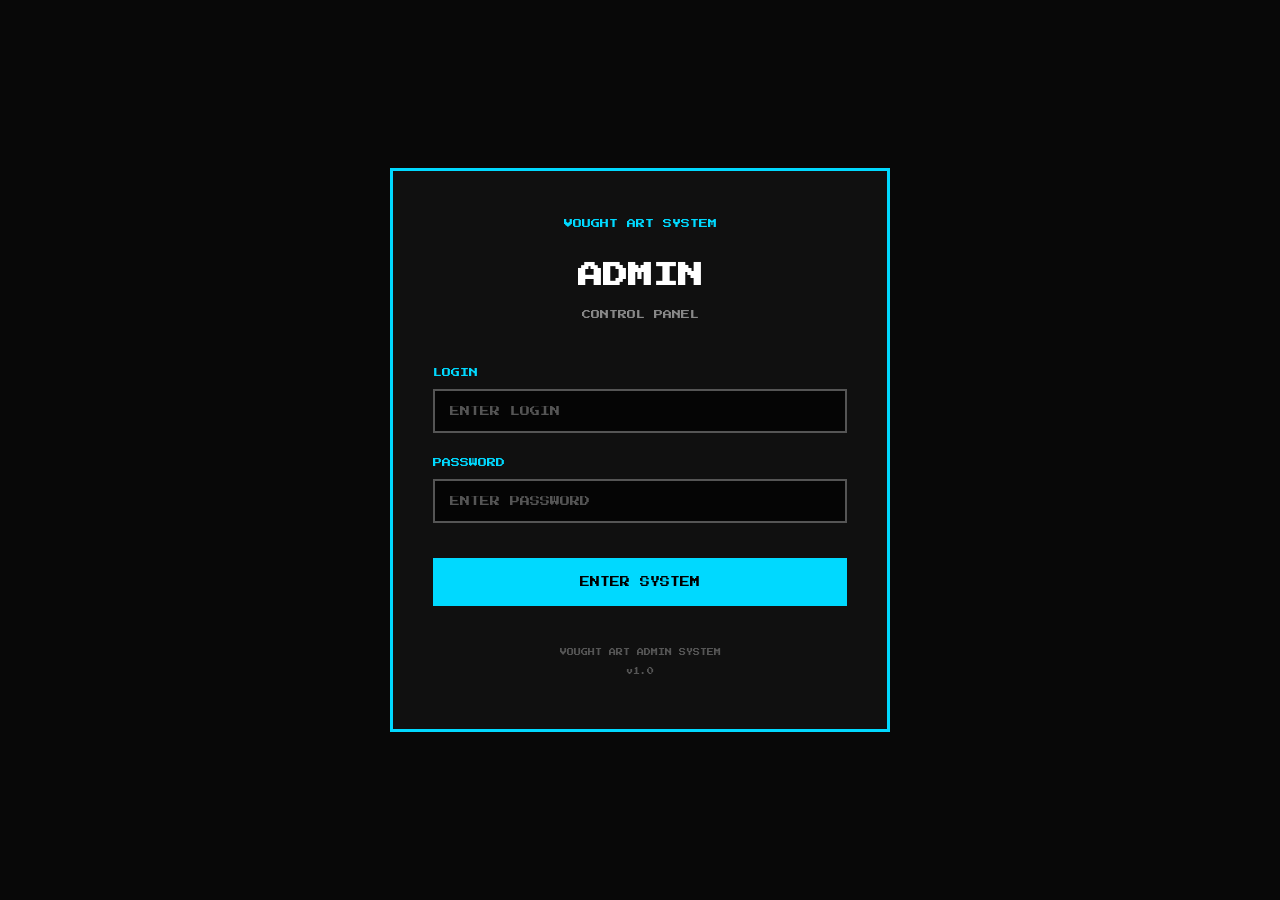
<file: admin/index.html>
<!DOCTYPE html>
<html lang="pt-BR">

<head>

    <meta charset="UTF-8">

    <meta
        name="viewport"
        content="width=device-width, initial-scale=1.0"
    >

    <title>VOUGHT ART • ADMIN</title>

    <!-- GOOGLE FONT -->

    <link
        rel="preconnect"
        href="https://fonts.googleapis.com"
    >

    <link
        rel="preconnect"
        href="https://fonts.gstatic.com"
        crossorigin
    >

    <link
        href="https://fonts.googleapis.com/css2?family=Press+Start+2P&display=swap"
        rel="stylesheet"
    >

    <!-- ADMIN CSS -->

    <link
        rel="stylesheet"
        href="style.css"
    >

</head>


<body>

    <div class="admin-layout">


        <!-- ==================================================
             SIDEBAR
        ================================================== -->

        <aside class="sidebar">

            <div class="sidebar-header">

                <p class="system-text">
                    VOUGHT ART
                </p>

                <h1>
                    ADMIN
                </h1>

            </div>


            <nav class="sidebar-nav">

                <button
                    class="nav-button active"
                    data-section="dashboard"
                >
                    DASHBOARD
                </button>

                <button
                    class="nav-button"
                    data-section="users"
                >
                    USUÁRIOS
                </button>

                <button
                    class="nav-button"
                    data-section="challenge"
                >
                    DESAFIO
                </button>

                <button
                    class="nav-button"
                    data-section="preview"
                >
                    PRÉVIA RANK
                </button>

                <button
                    class="nav-button"
                    data-section="admins"
                >
                    ADMINS
                </button>

            </nav>


            <div class="sidebar-footer">

                <button class="logout-button">
                    SAIR
                </button>

            </div>

        </aside>



        <!-- ==================================================
             MAIN CONTENT
        ================================================== -->

        <main class="admin-main">


            <!-- ==================================================
                 TOPBAR
            ================================================== -->

            <header class="topbar">

                <div class="topbar-title">

                    <p class="system-text">
                        VOUGHT ART SYSTEM
                    </p>

                    <h2>
                        CONTROL PANEL
                    </h2>

                </div>


                <div class="admin-user">

                    <span>
                        ADMIN
                    </span>

                </div>

            </header>



            <!-- ==================================================
                 DASHBOARD
            ================================================== -->

            <section
                class="admin-section active"
                id="section-dashboard"
            >

                <div class="section-header">

                    <h2>
                        DASHBOARD
                    </h2>

                    <p>
                        SYSTEM OVERVIEW
                    </p>

                </div>


                <!-- DASHBOARD CARDS -->

                <div class="dashboard-grid">

                    <div class="dashboard-card">

                        <span class="card-label">
                            USUÁRIOS
                        </span>

                        <strong id="dashboard-users">
                            0
                        </strong>

                    </div>


                    <div class="dashboard-card">

                        <span class="card-label">
                            RANK #1
                        </span>

                        <strong id="dashboard-top-player">
                            ---
                        </strong>

                    </div>


                    <div class="dashboard-card">

                        <span class="card-label">
                            XP TOTAL
                        </span>

                        <strong id="dashboard-total-xp">
                            0
                        </strong>

                    </div>


                    <div class="dashboard-card">

                        <span class="card-label">
                            DESAFIO
                        </span>

                        <strong id="dashboard-challenge">
                            ACTIVE
                        </strong>

                    </div>

                </div>


                <!-- SYSTEM STATUS -->

                <div class="dashboard-panel">

                    <h3>
                        SYSTEM STATUS
                    </h3>


                    <div class="status-line">

                        <span>
                            RANKING DATABASE
                        </span>

                        <span class="status-ok">
                            ONLINE
                        </span>

                    </div>


                    <div class="status-line">

                        <span>
                            WEEKLY CHALLENGE
                        </span>

                        <span class="status-ok">
                            ONLINE
                        </span>

                    </div>


                    <div class="status-line">

                        <span>
                            ADMIN SYSTEM
                        </span>

                        <span class="status-ok">
                            ONLINE
                        </span>

                    </div>

                </div>

            </section>



           <!-- ==================================================
				USUÁRIOS
			================================================== -->

			<section
				class="admin-section"
				id="section-users"
			>

				<div class="section-header">

					<h2>
					USUÁRIOS
					</h2>

						<p>
							RANKING PARTICIPANTS
						</p>

				</div>


			<!-- USER MANAGEMENT -->

			<div class="users-panel">

				<div class="users-toolbar">

					<input
						type="text"
						id="user-search"
						placeholder="BUSCAR USUÁRIO..."
					>

					<button
						class="admin-action-button"
						id="add-user-button"
					>
						+ ADICIONAR
					</button>

				</div>


				<div class="users-table-wrapper">

					<table class="users-table">

						<thead>

							<tr>

								<th>
									#
								</th>

								<th>
									NOME
								</th>

								<th>
									XP
								</th>

								<th>
									NÍVEL
								</th>

								<th>
									AÇÕES
								</th>

							</tr>

						</thead>


						<tbody id="users-table-body">

							<!-- USUÁRIOS INSERIDOS PELO JAVASCRIPT -->

						</tbody>

					</table>

				</div>

			</div>

		</section>



            <!-- ==================================================
                 DESAFIO
            ================================================== -->

            <section class="admin-section" id="section-challenge">
			<div class="section-header">
				<h2>DESAFIO SEMANAL</h2>
				<p>WEEKLY CHALLENGE</p>
			</div>

			<div class="challenge-panel">
				<div class="challenge-form">

					<div class="form-group">
						<label for="challenge-title">TÍTULO</label>
						<input
							type="text"
							id="challenge-title"
							placeholder="ENTER CHALLENGE TITLE"
							maxlength="100"
						>
					</div>

					<div class="form-group">
						<label for="challenge-description">SOBRE</label>
						<textarea
							id="challenge-description"
							placeholder="ENTER CHALLENGE DESCRIPTION"
						></textarea>
					</div>

					<div class="form-group">
						<label for="challenge-reward">RECOMPENSA</label>
						<input
							type="number"
							id="challenge-reward"
							placeholder="300"
							min="0"
							step="1"
						>
					</div>

					<div class="challenge-actions">
						<button type="button" class="modal-submit" id="save-challenge-button">
							SALVAR DESAFIO
						</button>
					</div>

				</div>
			</div>
		</section>




            <!-- ==================================================
                 PRÉVIA DO RANKING
            ================================================== -->

            <section class="admin-section" id="section-preview">
				<div class="section-header">
					<h2>PRÉVIA RANK</h2>
					<p>LIVE RANKING PREVIEW</p>
				</div>
		
				<div class="preview-panel">

					<div class="preview-header">
						<div>
							<p class="system-text">VOUGHT ART</p>
							<h3>HIGH SCORES</h3>
						</div>

						<div class="preview-status">
							<span></span>
							LIVE
						</div>
					</div>

					<div class="preview-ranking" id="preview-ranking">
						<!-- Ranking será gerado pelo JavaScript -->
					</div>

				</div>
			</section>



            <!-- ==================================================
                 ADMINS
            ================================================== -->

            <section
                class="admin-section"
                id="section-admins"
            >

                <div class="section-header">

                    <h2>
                        ADMINS
                    </h2>

                    <p>
                        ADMINISTRATOR MANAGEMENT
                    </p>

                </div>


                <div class="admin-management">

    <div class="admin-management-header">

        <div>
            <h3>
                ADMINISTRADORES
            </h3>

            <p>
                CONTAS COM ACESSO AO PAINEL
            </p>
        </div>

        <button
            type="button"
            class="modal-submit"
            id="add-admin-button"
        >
            + ADICIONAR ADMIN
        </button>

    </div>


    <div class="admins-table-wrapper">

        <table class="admins-table">

            <thead>
                <tr>
                    <th>LOGIN</th>
                    <th>NOME</th>
                    <th>AÇÕES</th>
                </tr>
            </thead>

            <tbody id="admins-table-body">
                <!-- Administradores serão inseridos pelo JavaScript -->
            </tbody>

        </table>

    </div>


    <div class="admin-log">

        <div class="admin-log-header">

            <div>
                <h3>
                    ÚLTIMAS AÇÕES
                </h3>

                <p>
                    ACTIVITY LOG
                </p>
            </div>

        </div>

        <div
            class="admin-log-list"
            id="admin-log-list"
        >
            <!-- Últimas 5 ações serão inseridas pelo JavaScript -->
        </div>

    </div>

</div>

            </section>


        </main>

    </div>
	
	<!-- ==================================================
     MODAL • ADICIONAR ADMIN
	================================================== -->

	<div
		class="modal-overlay"
		id="add-admin-modal"
	>

		<div class="admin-modal">

			<div class="modal-header">

				<div>
					<p class="system-text">
						ADMIN MANAGEMENT
					</p>

					<h2>
						ADD ADMIN
					</h2>
				</div>

				<button
					type="button"
					class="modal-close"
					id="add-admin-close"
				>
					×
				</button>

			</div>


			<form
				id="add-admin-form"
				class="admin-form"
			>

				<div class="form-group">

					<label for="add-admin-login">
						LOGIN
					</label>

					<input
						type="text"
						id="add-admin-login"
						name="login"
						placeholder="ENTER LOGIN"
						maxlength="30"
						required
					>

				</div>


				<div class="form-group">

					<label for="add-admin-name">
						NOME
					</label>

					<input
						type="text"
						id="add-admin-name"
						name="nome"
						placeholder="ENTER NAME"
						maxlength="30"
						required
					>

				</div>


				<div class="form-group">

					<label for="add-admin-password">
						SENHA
					</label>

					<input
						type="password"
						id="add-admin-password"
						name="senha"
						placeholder="ENTER PASSWORD"
						maxlength="100"
						minlength="4"
						required
					>

            </div>


            <div class="modal-actions">

                <button
                    type="button"
                    class="modal-cancel"
                    id="add-admin-cancel"
                >
                    CANCELAR
                </button>

                <button
                    type="submit"
                    class="modal-submit"
                >
                    ADICIONAR
                </button>

            </div>

        </form>

    </div>

</div>

<!-- ==================================================
     MODAL • EDITAR ADMIN
================================================== -->

<div
    class="modal-overlay"
    id="edit-admin-modal"
>

    <div class="admin-modal">

        <div class="modal-header">

            <div>
                <p class="system-text">
                    ADMIN MANAGEMENT
                </p>

                <h2>
                    EDIT ADMIN
                </h2>
            </div>

            <button
                type="button"
                class="modal-close"
                id="edit-admin-close"
            >
                ×
            </button>

        </div>


        <form
            id="edit-admin-form"
            class="admin-form"
        >

            <div class="form-group">

                <label for="edit-admin-login">
                    LOGIN
                </label>

                <input
                    type="text"
                    id="edit-admin-login"
                    name="login"
                    placeholder="ENTER LOGIN"
                    maxlength="30"
                    required
                >

            </div>


            <div class="form-group">

                <label for="edit-admin-name">
                    NOME
                </label>

                <input
                    type="text"
                    id="edit-admin-name"
                    name="nome"
                    placeholder="ENTER NAME"
                    maxlength="30"
                    required
                >

            </div>


            <div class="form-group">

                <label for="edit-admin-password">
                    NOVA SENHA
                </label>

                <input
                    type="password"
                    id="edit-admin-password"
                    name="senha"
                    placeholder="DEIXE VAZIO PARA MANTER"
                    maxlength="100"
					minlength="4"
                >

            </div>


            <div class="modal-actions">

                <button
                    type="button"
                    class="modal-cancel"
                    id="edit-admin-cancel"
                >
                    CANCELAR
                </button>

                <button
                    type="submit"
                    class="modal-submit"
                >
                    SALVAR
                </button>

            </div>

        </form>

    </div>

</div>
	
	<!-- ADD USER MODAL -->

<div class="modal-overlay" id="add-user-modal">

    <div class="admin-modal">

        <div class="modal-header">

            <div>
                <p class="system-text">USER MANAGEMENT</p>
                <h2>ADD USER</h2>
            </div>

            <button
                type="button"
                class="modal-close"
                id="add-user-close"
            >
                ×
            </button>

        </div>


        <form id="add-user-form" class="admin-form">

            <div class="form-group">

                <label for="add-user-name">
                    NOME
                </label>

                <input
                    type="text"
                    id="add-user-name"
                    name="nome"
                    placeholder="ENTER NAME"
                    maxlength="30"
                    required
                >

            </div>


            <div class="form-group">

                <label for="add-user-points">
                    XP INICIAL
                </label>

                <input
                    type="number"
                    id="add-user-points"
                    name="pontos"
                    placeholder="0"
                    min="0"
                    step="1"
                    required
                >

            </div>


            <div class="modal-actions">

                <button
                    type="button"
                    class="modal-cancel"
                    id="add-user-cancel"
                >
                    CANCELAR
                </button>

                <button
                    type="submit"
                    class="modal-submit"
                >
                    ADICIONAR
                </button>

            </div>

        </form>

    </div>

</div>




<!-- EDIT USER MODAL -->

<div class="modal-overlay" id="edit-user-modal">

    <div class="admin-modal">

        <div class="modal-header">

            <div>
                <p class="system-text">USER MANAGEMENT</p>
                <h2>EDIT USER</h2>
            </div>

            <button
                type="button"
                class="modal-close"
                id="edit-user-close"
            >
                ×
            </button>

        </div>


        <form id="edit-user-form" class="admin-form">

            <!-- FOTO ATUAL -->

            <div class="form-group">

                <label>
                    FOTO ATUAL
                </label>

                <div class="edit-user-photo">
                    <img
                        id="edit-user-current-photo"
                        src="../assets/profile/default.png"
                        alt="Foto atual do usuário"
                    >
                </div>

            </div>


            <!-- NOVA FOTO -->

            <div class="image-upload">
			
				<label for="edit-user-photo" class="image-upload-button">
				
					<span>[ + ]</span>
					
					<span id="edit-user-photo-text">ALTERAR IMAGEM</span>
					
				</label>

				<input type="file" id="edit-user-photo" name="foto"
				
					accept="image/png,image/jpeg,image/webp">
					

				<small>APENAS PNG</small>
				
			</div>
			

            <!-- NOME -->

            <div class="form-group">

                <label for="edit-user-name">
                    NOME
                </label>

                <input
                    type="text"
                    id="edit-user-name"
                    name="nome"
                    placeholder="ENTER NAME"
                    maxlength="30"
                    required
                >

            </div>


            <!-- XP -->

            <div class="form-group">

                <label for="edit-user-points">
                    XP
                </label>

                <input
                    type="number"
                    id="edit-user-points"
                    name="pontos"
                    placeholder="0"
                    min="0"
                    step="1"
                    required
                >

            </div>


            <!-- AÇÕES -->

            <div class="modal-actions">

                <button
                    type="button"
                    class="modal-cancel"
                    id="edit-user-cancel"
                >
                    CANCELAR
                </button>

                <button
                    type="submit"
                    class="modal-submit"
                >
                    SALVAR
                </button>

            </div>

        </form>

    </div>

</div>


    <!-- ADMIN JAVASCRIPT -->

    <script src="script.js"></script>

</body>

</html>
</file>
<file: admin/style.css>
/* ==========================================================
   VOUGHT ART • ADMIN SYSTEM
========================================================== */


/* ==========================================================
   RESET / BASE
========================================================== */

* {
    box-sizing: border-box;
}

html,
body {
    margin: 0;
    min-height: 100%;
}

body {
    min-height: 100vh;

    background: #080808;
    color: #ffffff;

    font-family: "Press Start 2P", monospace;

    overflow-x: hidden;
}

/* ---------- LOGIN PAGE CENTERING ---------- */

.login-page {
    display: flex;

    align-items: center;
    justify-content: center;

    padding: 25px;
}

/* ==========================================================
   LOGIN
========================================================== */


/* ---------- LOGIN SCREEN ---------- */

.login-screen {
    width: min(500px, 100%);

    padding: 45px 40px;

    background: #101010;

    border: 3px solid #00d9ff;
}


/* ---------- LOGIN HEADER ---------- */

.login-header {
    text-align: center;

    margin-bottom: 45px;
}

.login-header .system-text {
    margin: 0 0 25px;

    color: #00d9ff;

    font-size: 9px;
    line-height: 1.8;
}

.login-header h1 {
    margin: 0;

    color: #ffffff;

    font-size: 25px;
    line-height: 1.5;
}

.login-header .subtitle {
    margin: 12px 0 0;

    color: #888888;

    font-size: 9px;
    line-height: 1.8;
}


/* ---------- LOGIN FORM ---------- */

.login-form {
    display: flex;
    flex-direction: column;

    gap: 25px;
}

.input-group {
    display: flex;
    flex-direction: column;

    gap: 12px;
}

.input-group label {
    color: #00d9ff;

    font-size: 9px;
}

.input-group input {
    width: 100%;

    padding: 15px;

    background: #050505;

    border: 2px solid #555555;

    color: #ffffff;

    font-family: "Press Start 2P", monospace;
    font-size: 10px;

    outline: none;
}

.input-group input::placeholder {
    color: #555555;
}

.input-group input:focus {
    border-color: #00d9ff;
}


/* ---------- LOGIN BUTTON ---------- */

.login-button {
    margin-top: 10px;

    width: 100%;

    padding: 17px;

    background: #00d9ff;

    border: 2px solid #00d9ff;

    color: #000000;

    font-family: "Press Start 2P", monospace;
    font-size: 10px;

    cursor: pointer;
}

.login-button:hover {
    background: #ffffff;

    border-color: #ffffff;
}

.login-button:active {
    transform: scale(0.98);
}


/* ---------- LOGIN FOOTER ---------- */

.login-footer {
    margin-top: 40px;

    text-align: center;

    color: #555555;

    font-size: 7px;

    line-height: 2;
}

.login-footer p {
    margin: 5px 0;
}


/* ==========================================================
   ADMIN PANEL
========================================================== */


/* ---------- MAIN LAYOUT ---------- */

.admin-layout {
    min-height: 100vh;

    display: flex;
}


/* ==========================================================
   SIDEBAR
========================================================== */

.sidebar {
    width: 250px;
    min-height: 100vh;

    display: flex;
    flex-direction: column;

    background: #101010;

    border-right: 3px solid #00d9ff;
}


/* ---------- SIDEBAR HEADER ---------- */

.sidebar-header {
    padding: 35px 25px;

    border-bottom: 2px solid #333333;

    text-align: center;
}

.sidebar-header .system-text {
    margin: 0 0 18px;

    color: #00d9ff;

    font-size: 8px;
    line-height: 1.8;
}

.sidebar-header h1 {
    margin: 0;

    color: #ffffff;

    font-size: 22px;
    line-height: 1.5;
}


/* ---------- SIDEBAR NAVIGATION ---------- */

.sidebar-nav {
    display: flex;
    flex-direction: column;

    padding: 25px 15px;

    gap: 8px;
}

.nav-button {
    width: 100%;

    padding: 17px 12px;

    background: transparent;

    border: 2px solid transparent;

    color: #888888;

    font-family: "Press Start 2P", monospace;
    font-size: 8px;

    text-align: left;

    cursor: pointer;
}

.nav-button:hover {
    color: #ffffff;

    background: #181818;

    border-color: #444444;
}

.nav-button.active {
    color: #000000;

    background: #00d9ff;

    border-color: #00d9ff;
}


/* ---------- SIDEBAR FOOTER ---------- */

.sidebar-footer {
    margin-top: auto;

    padding: 20px 15px;

    border-top: 2px solid #333333;
}

.logout-button {
    width: 100%;

    padding: 15px;

    background: transparent;

    border: 2px solid #555555;

    color: #888888;

    font-family: "Press Start 2P", monospace;
    font-size: 8px;

    cursor: pointer;
}

.logout-button:hover {
    color: #ffffff;

    border-color: #ffffff;
}


/* ==========================================================
   ADMIN MAIN
========================================================== */

.admin-main {
    flex: 1;

    min-width: 0;

    padding: 35px 40px;
}


/* ==========================================================
   TOPBAR
========================================================== */

.topbar {
    min-height: 80px;

    display: flex;
    align-items: center;
    justify-content: space-between;

    padding-bottom: 25px;

    border-bottom: 2px solid #333333;
}

.topbar-title .system-text {
    margin: 0 0 12px;

    color: #00d9ff;

    font-size: 7px;
    line-height: 1.8;
}

.topbar h2 {
    margin: 0;

    color: #ffffff;

    font-size: 16px;
    line-height: 1.6;
}

.admin-user {
    padding: 12px 15px;

    border: 2px solid #555555;

    color: #888888;

    font-size: 7px;
}


/* ==========================================================
   ADMIN SECTIONS
========================================================== */

.admin-section {
    display: none;

    padding-top: 35px;
}

.admin-section.active {
    display: block;
}


/* ---------- SECTION HEADER ---------- */

.section-header {
    margin-bottom: 30px;
}

.section-header h2 {
    margin: 0 0 12px;

    color: #ffffff;

    font-size: 18px;
    line-height: 1.6;
}

.section-header p {
    margin: 0;

    color: #666666;

    font-size: 7px;
    line-height: 1.8;
}


/* ==========================================================
   DASHBOARD
========================================================== */

.dashboard-grid {
    display: grid;

    grid-template-columns: repeat(4, 1fr);

    gap: 15px;

    margin-bottom: 25px;
}


/* ---------- DASHBOARD CARDS ---------- */

.dashboard-card {
    min-height: 135px;

    display: flex;
    flex-direction: column;
    justify-content: space-between;

    padding: 20px;

    background: #101010;

    border: 2px solid #333333;
}

.dashboard-card:hover {
    border-color: #00d9ff;
}

.card-label {
    color: #777777;

    font-size: 7px;

    line-height: 1.8;
}

.dashboard-card strong {
    display: block;

    color: #00d9ff;

    font-size: 16px;

    line-height: 1.5;

    word-break: break-word;
}


/* ==========================================================
   DASHBOARD STATUS
========================================================== */

.dashboard-panel {
    padding: 25px;

    background: #101010;

    border: 2px solid #333333;
}

.dashboard-panel h3 {
    margin: 0 0 25px;

    color: #ffffff;

    font-size: 10px;
}


/* ---------- STATUS LINE ---------- */

.status-line {
    display: flex;
    align-items: center;
    justify-content: space-between;

    padding: 15px 0;

    border-top: 1px solid #292929;

    color: #777777;

    font-size: 7px;

    line-height: 1.8;
}

.status-line:last-child {
    border-bottom: 1px solid #292929;
}

.status-ok {
    color: #39ff14;
}


/* ==========================================================
   PLACEHOLDER SECTIONS
========================================================== */

.section-placeholder {
    min-height: 250px;

    display: flex;
    flex-direction: column;
    align-items: center;
    justify-content: center;

    padding: 30px;

    background: #101010;

    border: 2px dashed #333333;

    text-align: center;
}

.section-placeholder h3 {
    margin: 0 0 20px;

    color: #00d9ff;

    font-size: 11px;

    line-height: 1.8;
}

.section-placeholder p {
    margin: 0;

    max-width: 600px;

    color: #666666;

    font-size: 7px;

    line-height: 2;
}

/* ==========================================================
   USER MANAGEMENT
========================================================== */

.users-panel {
    background: #101010;

    border: 2px solid #333333;
}

/* ==========================================================
   USER ACTIONS
========================================================== */

.user-actions {
    display: flex;
    align-items: center;
    gap: 8px;
}

.user-edit-button,
.user-remove-button {
    padding: 8px 10px;

    border: 2px solid;

    font-family: "Press Start 2P", monospace;
    font-size: 6px;

    cursor: pointer;
}

.user-edit-button {
    background: transparent;
    border-color: #00d9ff;
    color: #00d9ff;
}

.user-edit-button:hover {
    background: #00d9ff;
    color: #000000;
}

.user-remove-button {
    background: transparent;
    border-color: #555555;
    color: #888888;
}

.user-remove-button:hover {
    background: #555555;
    color: #ffffff;
}

.user-edit-button:active,
.user-remove-button:active {
    transform: scale(0.97);
}

/* ---------- TOOLBAR ---------- */

.users-toolbar {
    display: flex;
    align-items: center;
    justify-content: space-between;

    gap: 15px;

    padding: 20px;

    border-bottom: 2px solid #333333;
}

#user-search {
    flex: 1;

    min-width: 0;

    padding: 14px;

    background: #050505;

    border: 2px solid #555555;

    color: #ffffff;

    font-family: "Press Start 2P", monospace;
    font-size: 8px;

    outline: none;
}

#user-search::placeholder {
    color: #555555;
}

#user-search:focus {
    border-color: #00d9ff;
}


/* ---------- ACTION BUTTON ---------- */

.admin-action-button {
    padding: 14px 18px;

    background: #00d9ff;

    border: 2px solid #00d9ff;

    color: #000000;

    font-family: "Press Start 2P", monospace;
    font-size: 8px;

    cursor: pointer;

    white-space: nowrap;
}

.admin-action-button:hover {
    background: #ffffff;

    border-color: #ffffff;
}

.admin-action-button:active {
    transform: scale(0.98);
}


/* ---------- TABLE ---------- */

.users-table-wrapper {
    width: 100%;

    overflow-x: auto;
}

.users-table {
    width: 100%;

    border-collapse: collapse;

    font-size: 8px;
}


/* ---------- TABLE HEADER ---------- */

.users-table th {
    padding: 18px 15px;

    background: #181818;

    border-bottom: 2px solid #333333;

    color: #777777;

    font-size: 7px;

    text-align: left;

    white-space: nowrap;
}


/* ---------- TABLE CELLS ---------- */

.users-table td {
    padding: 18px 15px;

    border-bottom: 1px solid #292929;

    color: #ffffff;

    line-height: 1.8;

    white-space: nowrap;
}

.users-table tbody tr:last-child td {
    border-bottom: none;
}

.users-table tbody tr:hover {
    background: #151515;
}


/* ---------- POSITION ---------- */

.users-table td:first-child {
    width: 60px;

    color: #666666;
}


/* ---------- XP ---------- */

.users-table td:nth-child(3) {
    color: #00d9ff;
}


/* ---------- LEVEL ---------- */

.users-table td:nth-child(4) {
    color: #aaaaaa;
}


/* ---------- EMPTY STATE ---------- */

.users-empty {
    padding: 40px 20px;

    color: #555555;

    font-size: 8px;

    text-align: center;
}


/* ==========================================================
   ADD USER MODAL
========================================================== */

.modal-overlay {
    position: fixed;
    inset: 0;

    display: none;
    align-items: center;
    justify-content: center;

    padding: 25px;

    background: rgba(0, 0, 0, 0.75);

    z-index: 1000;
}

.admin-modal {
    width: 100%;
    max-width: 550px;
    max-height: calc(100vh - 30px);
    overflow-y: auto;
    box-sizing: border-box;
    background: #101010;
    border: 2px solid #333333;
    box-shadow: 0 15px 50px rgba(0, 0, 0, 0.6);

}

.modal-header {
    display: flex;
    align-items: center;
    justify-content: space-between;

    padding: 25px;

    border-bottom: 2px solid #333333;
}

.modal-header h2 {
    margin: 8px 0 0;

    font-family: "Press Start 2P", monospace;
    font-size: 18px;
    color: #ffffff;
}

.modal-close {
    width: 40px;
    height: 40px;

    background: transparent;
    border: 2px solid #555555;

    color: #ffffff;

    font-family: Arial, sans-serif;
    font-size: 25px;
    line-height: 1;

    cursor: pointer;
}

.modal-close:hover {
    background: #ffffff;
    border-color: #ffffff;
    color: #000000;
}

.admin-form {
    padding: 25px;
}

.form-group {
    display: flex;
    flex-direction: column;

    gap: 10px;

    margin-bottom: 22px;
}

.form-group label {
    font-family: "Press Start 2P", monospace;
    font-size: 8px;
    color: #777777;
}

.form-group input {
    width: 100%;
    box-sizing: border-box;

    padding: 14px;

    background: #050505;
    border: 2px solid #555555;

    color: #ffffff;

    font-family: "Press Start 2P", monospace;
    font-size: 9px;

    outline: none;
}

.form-group input::placeholder {
    color: #444444;
}

.form-group input:focus {
    border-color: #00d9ff;
}

.modal-actions {
    display: flex;
    justify-content: flex-end;

    gap: 12px;

    margin-top: 30px;
}

.modal-cancel,
.modal-submit {
    padding: 14px 18px;

    border: 2px solid;

    font-family: "Press Start 2P", monospace;
    font-size: 8px;

    cursor: pointer;
}

.modal-cancel {
    background: transparent;
    border-color: #555555;
    color: #aaaaaa;
}

.modal-cancel:hover {
    background: #222222;
    color: #ffffff;
}

.modal-submit {
    background: #00d9ff;
    border-color: #00d9ff;
    color: #000000;
}

.modal-submit:hover {
    background: #ffffff;
    border-color: #ffffff;
}

.modal-cancel:active,
.modal-submit:active,
.modal-close:active {
    transform: scale(0.98);
}

/* ==========================================================
   EDIT USER MODAL
========================================================== */

.edit-user-photo {
    width: 120px;
    height: 120px;

    background: #050505;
    border: 2px solid #333333;

    display: flex;
    align-items: center;
    justify-content: center;

    overflow: hidden;
}

.edit-user-photo img {
    width: 100%;
    height: 100%;

    object-fit: cover;

    image-rendering: auto;
}

.image-upload {
    display: flex;
    flex-direction: column;
    gap: 10px;
}

#edit-user-photo {
    display: none;
}

.image-upload-button {
    display: flex;
    align-items: center;
    gap: 12px;
    width: 100%;
    box-sizing: border-box;
    padding: 14px;
    background: #050505;
    border: 2px solid #555555;
    color: #ffffff;
    font-family: "Press Start 2P", monospace;
    font-size: 8px;
    cursor: pointer;
}

.image-upload-button span:first-child {
    color: #00d9ff;
}

.image-upload-button:hover {
    border-color: #00d9ff;
    color: #00d9ff;
}

.image-upload-button:active {
    transform: scale(0.99);
}

.image-upload small {
    color: #777777;
    font-family: "Press Start 2P", monospace;
    font-size: 7px;
}


/* ==========================================================
   EDIT USER • MOBILE
========================================================== */

@media (max-width: 700px) {

    .edit-user-photo {
        width: 100px;
        height: 100px;
    }

}


/* ==========================================================
   MODAL • MOBILE
========================================================== */

@media (max-width: 700px) {

    .modal-overlay {
        padding: 15px;
    }

    .modal-header {
        padding: 20px;
    }

    .modal-header h2 {
        font-size: 14px;
    }

    .admin-form {
        padding: 20px;
    }

    .modal-actions {
        flex-direction: column;
    }

    .modal-cancel,
    .modal-submit {
        width: 100%;
    }

}

/* ==========================================================
   USER MANAGEMENT MOBILE
========================================================== */

@media (max-width: 700px) {

    .users-toolbar {
        flex-direction: column;

        align-items: stretch;
    }

    #user-search {
        width: 100%;
    }

    .admin-action-button {
        width: 100%;
    }

    .users-table {
        min-width: 600px;
    }

    .users-table th,
    .users-table td {
        padding: 15px 12px;

        font-size: 7px;
    }

}


/* ==========================================================
   TABLET
========================================================== */

@media (max-width: 1000px) {

    .sidebar {
        width: 220px;
    }

    .admin-main {
        padding: 30px;
    }

    .dashboard-grid {
        grid-template-columns: repeat(2, 1fr);
    }

}


/* ==========================================================
   LOGIN MOBILE
========================================================== */

@media (max-width: 600px) {

    body {
        padding: 20px;
    }

    .login-screen {
        padding: 35px 25px;
    }

    .login-header h1 {
        font-size: 21px;
    }

    .login-header .system-text {
        font-size: 8px;
    }

    .login-header .subtitle {
        font-size: 8px;
    }

    .input-group label {
        font-size: 8px;
    }

    .input-group input {
        padding: 14px;

        font-size: 9px;
    }

    .login-button {
        padding: 16px;

        font-size: 9px;
    }

    .login-footer {
        font-size: 6px;
    }

}


/* ==========================================================
   ADMIN MOBILE
========================================================== */

@media (max-width: 700px) {

    .admin-layout {
        display: block;
    }


    /* ---------- SIDEBAR ---------- */

    .sidebar {
        width: 100%;
        min-height: auto;

        border-right: none;
        border-bottom: 3px solid #00d9ff;
    }

    .sidebar-header {
        padding: 25px 20px;
    }

    .sidebar-header .system-text {
        margin-bottom: 12px;

        font-size: 7px;
    }

    .sidebar-header h1 {
        font-size: 19px;
    }


    /* ---------- NAVIGATION ---------- */

    .sidebar-nav {
        display: grid;

        grid-template-columns: repeat(2, 1fr);

        padding: 15px;

        gap: 8px;
    }

    .nav-button {
        padding: 14px 10px;

        font-size: 7px;

        text-align: center;
    }


    /* ---------- SIDEBAR FOOTER ---------- */

    .sidebar-footer {
        margin-top: 0;

        padding: 15px;

        border-top: 2px solid #333333;
    }


    /* ---------- MAIN ---------- */

    .admin-main {
        padding: 25px 18px;
    }


    /* ---------- TOPBAR ---------- */

    .topbar {
        min-height: auto;

        align-items: flex-start;

        gap: 20px;

        padding-bottom: 20px;
    }

    .topbar-title .system-text {
        font-size: 6px;
    }

    .topbar h2 {
        font-size: 12px;
    }

    .admin-user {
        padding: 10px;

        font-size: 6px;
    }


    /* ---------- SECTIONS ---------- */

    .admin-section {
        padding-top: 25px;
    }

    .section-header {
        margin-bottom: 22px;
    }

    .section-header h2 {
        font-size: 14px;
    }

    .section-header p {
        font-size: 6px;
    }


    /* ---------- DASHBOARD ---------- */

    .dashboard-grid {
        grid-template-columns: 1fr 1fr;

        gap: 10px;
    }

    .dashboard-card {
        min-height: 115px;

        padding: 15px;
    }

    .card-label {
        font-size: 6px;
    }

    .dashboard-card strong {
        font-size: 13px;
    }


    /* ---------- STATUS ---------- */

    .dashboard-panel {
        padding: 18px;
    }

    .dashboard-panel h3 {
        font-size: 8px;
    }

    .status-line {
        gap: 15px;

        font-size: 6px;
    }


    /* ---------- PLACEHOLDER ---------- */

    .section-placeholder {
        min-height: 220px;

        padding: 20px;
    }

    .section-placeholder h3 {
        font-size: 9px;
    }

    .section-placeholder p {
        font-size: 6px;
    }

}


/* ==========================================================
   SMALL MOBILE
========================================================== */

@media (max-width: 430px) {

    .sidebar-nav {
        grid-template-columns: 1fr;
    }

    .nav-button {
        text-align: left;
    }

    .topbar {
        flex-direction: column;
    }

    .admin-user {
        align-self: flex-start;
    }

    .dashboard-grid {
        grid-template-columns: 1fr;
    }

}

/*----------DESAFIO DB------------*/

.challenge-panel {
    background: #101010;
    border: 2px solid #333333;
}

.challenge-form {
    width: 100%;
    min-height: 140px;
    box-sizing: border-box;
    padding: 18px;
    resize: vertical;;
}

.challenge-form textarea {
    width: 100%;
    min-height: 140px;
    box-sizing: border-box;
    padding: 14px;
    resize: vertical;
    background: #050505;
    border: 2px solid #555555;
    color: #ffffff;
    font-family: "Press Start 2P", monospace;
    font-size: 9px;
    line-height: 1.8;
    outline: none;
}

.challenge-form textarea::placeholder {
    color: #444444;
}

.challenge-form textarea:focus {
    border-color: #00d9ff;
}

.challenge-actions {
    display: flex;
    justify-content: flex-end;
    margin-top: 30px;
}

@media (max-width: 700px) {
    .challenge-form {
        padding: 20px;
    }

    .challenge-actions {
        flex-direction: column;
    }

    .challenge-actions .modal-submit {
        width: 100%;
    }
}

/* =========================
   PREVIEW RANKING
========================= */

.preview-panel {
    background: #101010;
    border: 2px solid #333333;
    overflow: hidden;
}

.preview-header {
    display: flex;
    align-items: center;
    justify-content: space-between;
    padding: 25px;
    border-bottom: 2px solid #333333;
}

.preview-header h3 {
    margin: 8px 0 0;
    color: #ffffff;
    font-family: "Press Start 2P", monospace;
    font-size: 16px;
}

.preview-status {
    display: flex;
    align-items: center;
    gap: 8px;
    color: #00d9ff;
    font-family: "Press Start 2P", monospace;
    font-size: 8px;
}

.preview-status span {
    width: 8px;
    height: 8px;
    background: #00d9ff;
    border-radius: 50%;
}

.preview-ranking {
    padding: 20px;
    display: flex;
    flex-direction: column;
    gap: 10px;
}

.preview-ranking-row {
    display: grid;
    grid-template-columns: 60px 1fr 120px 100px;
    align-items: center;
    gap: 15px;

    min-height: 65px;
    padding: 0 20px;

    background: #080808;
    border: 2px solid #2a2a2a;

    font-family: "Press Start 2P", monospace;
}

.preview-position {
    color: #777777;
    font-size: 12px;
}

.preview-name {
    color: #ffffff;
    font-size: 10px;
}

.preview-xp {
    color: #aaaaaa;
    font-size: 9px;
    text-align: right;
}

.preview-level {
    color: #00d9ff;
    font-size: 8px;
    text-align: right;
}

/* TOP 3 */

.preview-ranking-row.top-1 {
    border-color: #d6a928;
    min-height: 80px;
}

.preview-ranking-row.top-1 .preview-position {
    color: #d6a928;
}

.preview-ranking-row.top-1 .preview-name {
    color: #d6a928;
}

.preview-ranking-row.top-1 .preview-xp {
    color: #d6a928;
}

.preview-ranking-row.top-2 {
    border-color: #a9a9a9;
    min-height: 75px;
}

.preview-ranking-row.top-2 .preview-position {
    color: #a9a9a9;
}

.preview-ranking-row.top-2 .preview-name {
    color: #a9a9a9;
}

.preview-ranking-row.top-2 .preview-xp {
    color: #a9a9a9;
}

.preview-ranking-row.top-3 {
    border-color: #b87333;
    min-height: 70px;
}

.preview-ranking-row.top-3 .preview-position {
    color: #b87333;
}

.preview-ranking-row.top-3 .preview-name {
    color: #b87333;
}

.preview-ranking-row.top-3 .preview-xp {
    color: #b87333;
}

/* MOBILE */

@media (max-width: 700px) {
    .preview-header {
        padding: 20px;
    }

    .preview-header h3 {
        font-size: 12px;
    }

    .preview-ranking {
        padding: 12px;
    }

    .preview-ranking-row {
        grid-template-columns: 40px 1fr;
        gap: 8px 12px;
        padding: 12px;
    }

    .preview-xp,
    .preview-level {
        text-align: left;
    }
}

/* =========================
   ADMINISTRADORES
========================= */

.admin-management {
    display: flex;
    flex-direction: column;
    gap: 30px;
}

.admin-management-header {
    display: flex;
    align-items: center;
    justify-content: space-between;
    gap: 20px;

    padding: 25px;

    background: #101010;
    border: 2px solid #333333;
}

.admin-management-header h3 {
    margin: 0 0 10px;

    color: #ffffff;
    font-family: "Press Start 2P", monospace;
    font-size: 13px;
}

.admin-management-header p {
    margin: 0;

    color: #777777;
    font-family: "Press Start 2P", monospace;
    font-size: 7px;
}


/* =========================
   TABELA DE ADMINS
========================= */

.admins-table-wrapper {
    width: 100%;
    overflow-x: auto;

    background: #101010;
    border: 2px solid #333333;
}

.admins-table {
    width: 100%;
    border-collapse: collapse;
    min-width: 500px;

    font-family: "Press Start 2P", monospace;
}

.admins-table th {
    padding: 15px;

    background: #080808;
    border-bottom: 2px solid #333333;

    color: #777777;
    font-size: 7px;
    text-align: left;
}

.admins-table td {
    padding: 18px 15px;

    border-bottom: 1px solid #222222;

    color: #ffffff;
    font-size: 8px;
}

.admins-table tbody tr:last-child td {
    border-bottom: none;
}

.admins-table tbody tr:hover {
    background: #151515;
}


/* =========================
   AÇÕES
========================= */

.admin-actions {
    display: flex;
    gap: 8px;
    flex-wrap: wrap;
}

.admin-edit-button,
.admin-remove-button {
    padding: 8px 10px;

    background: #080808;
    border: 1px solid #555555;

    color: #ffffff;

    font-family: "Press Start 2P", monospace;
    font-size: 6px;

    cursor: pointer;
}

.admin-edit-button:hover {
    border-color: #00d9ff;
    color: #00d9ff;
}

.admin-remove-button:hover {
    border-color: #ff4444;
    color: #ff4444;
}


/* =========================
   LOG
========================= */

.admin-log {
    background: #101010;
    border: 2px solid #333333;
}

.admin-log-header {
    padding: 20px 25px;

    border-bottom: 2px solid #333333;
}

.admin-log-header h3 {
    margin: 0 0 8px;

    color: #ffffff;
    font-family: "Press Start 2P", monospace;
    font-size: 11px;
}

.admin-log-header p {
    margin: 0;

    color: #777777;
    font-family: "Press Start 2P", monospace;
    font-size: 7px;
}

.admin-log-list {
    display: flex;
    flex-direction: column;
}

.admin-log-item {
    padding: 15px 25px;

    border-bottom: 1px solid #222222;

    color: #aaaaaa;

    font-family: "Press Start 2P", monospace;
    font-size: 7px;
    line-height: 1.8;
}

.admin-log-item:last-child {
    border-bottom: none;
}


/* =========================
   MOBILE
========================= */

@media (max-width: 700px) {

    .admin-management-header {
        flex-direction: column;
        align-items: stretch;
    }

    .admin-management-header .modal-submit {
        width: 100%;
    }

    .admin-log-item {
        padding: 15px;
    }

}

button:disabled {
    opacity: 0.5;
    cursor: not-allowed;
}
</file>
